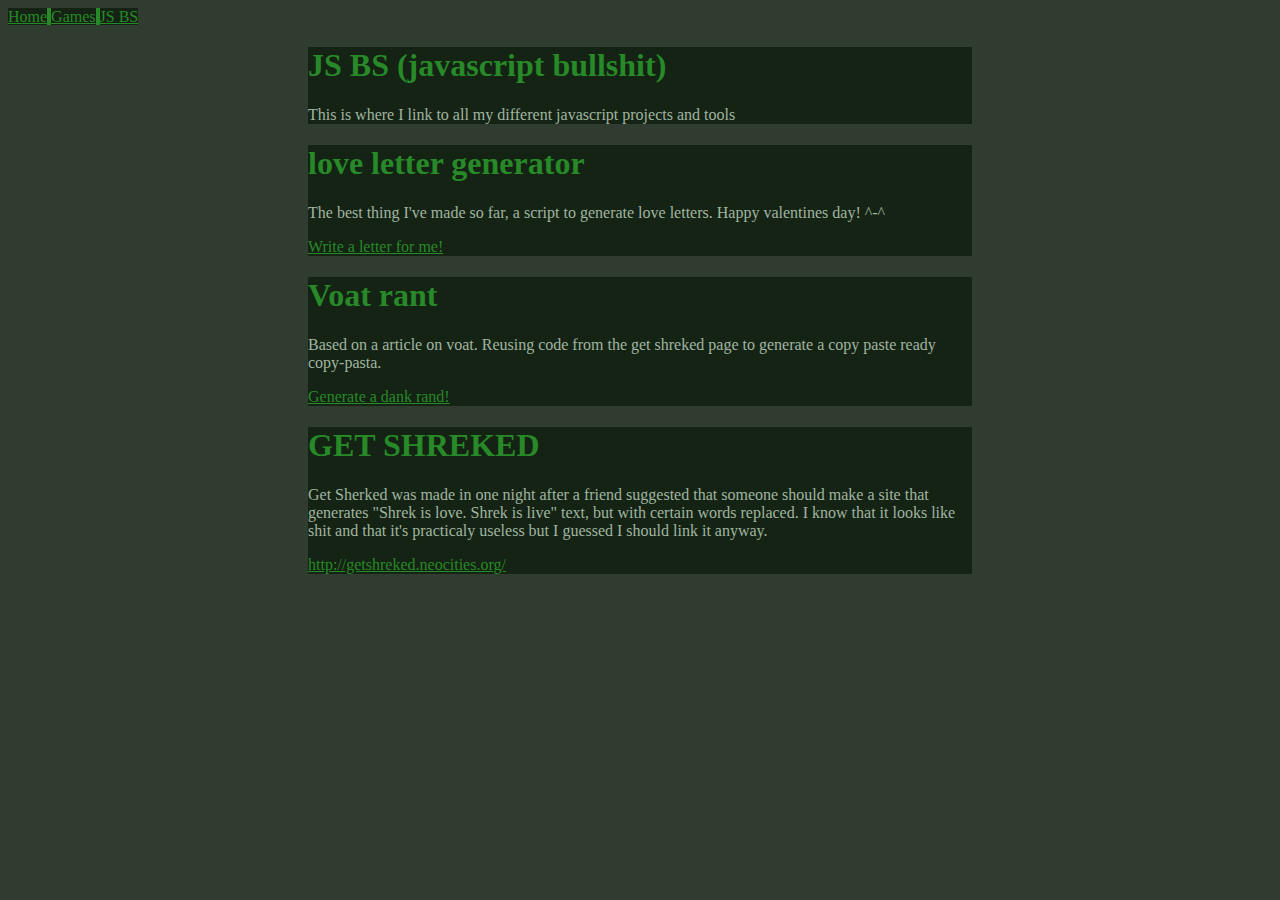
<file: html/JSBS.html>
<!DOCTYPE html>
<html>
  <head>
    <meta charset="UTF-8">
    <title>Kaja Trijsburg's website</title>
    <link href="/css/style.css" rel="stylesheet" type="text/css">
  </head>
  <body>
	<ul id="menu">
		<li id="menu_item"><a href="http://kajatrijsburg.github.io/">Home</a></li>
		<li id="menu_item"><a href="http://kajatrijsburg.github.io/">Games</a></li>
		<li id="menu_item"><a href="http://kajatrijsburg.github.io/html/JSBS">JS BS</a></li>
	</ul>
	<div id="post">
		<h1>JS BS (javascript bullshit)</h1>
		<p>This is where I link to all my different javascript projects and tools</p>
	</div>
		<div id="post">
		<h1>love letter generator</h1>
		<p>The best thing I've made so far, a script to generate love letters. Happy valentines day! ^-^</p>
		<a href="http://kajatrijsburg.github.io/html/loveletter">Write a letter for me!</a>
	</div>
	<div id="post">
		<h1>Voat rant</h1>
		<p>Based on a article on voat. Reusing code from the get shreked page to generate a copy paste ready copy-pasta.</p>
		<a href="http://kajatrijsburg.github.io/html/voatmeme?">Generate a dank rand!</a>
	</div>
		<div id="post">
		<h1>GET SHREKED</h1>
		<p>Get Sherked was made in one night after a friend suggested that someone should make a site that generates "Shrek is love. Shrek is live" text, but with certain words replaced. I know that it looks like shit and that it's practicaly useless but I guessed I should link it anyway.</p>
		<a href="http://getshreked.neocities.org/" target="_blank">http://getshreked.neocities.org/</a>
	</div>
  </body>
</html>
</file>
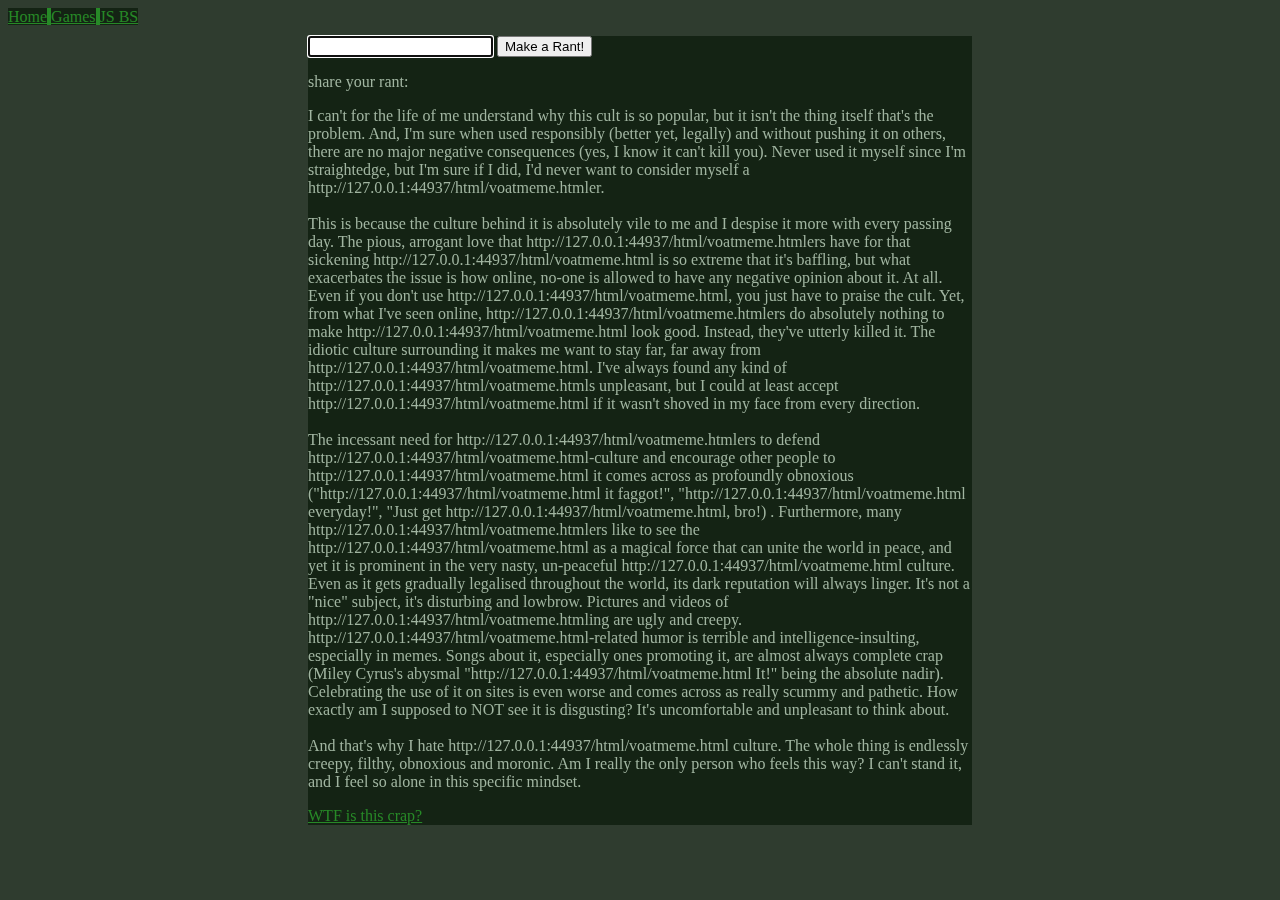
<file: html/voatmeme.html>
<!DOCTYPE html>
<html>
  <head>
	<meta charset="UTF-8">
	<title>Kaja Trijsburg's website</title>
	<link href="/css/style.css" rel="stylesheet" type="text/css">
	<script src="/javascript/voatmeme.js"></script>
  </head>
  <body onload="load_rant()">
	<ul id="menu">
		<li id="menu_item"><a href="http://kajatrijsburg.github.io/">Home</a></li>
		<li id="menu_item"><a href="http://kajatrijsburg.github.io/">Games</a></li>
		<li id="menu_item"><a href="http://kajatrijsburg.github.io/html/JSBS">JS BS</a></li>
	</ul>
	<div id = "post">
		<input id = "input" type="text" name="fname" autofocus >

		<button onclick="voatmeme()">Make a Rant!</button>

		<p id="replace"></p>
		
		<p>share your rant:<p>
		<p id="replace_link"></p>
		<a href="https://voat.co/v/whatever/comments/773632">WTF is this crap?</a>
	</div>
  </body>
</html>
</file>
<file: css/style.css>
body {
  background-color: white;
  background-color: #2F3C2F;
  font-family: Verdana;
}
h1 {
	color: #278927;
}
p {
	color: #A1B5A1;
}
a{
	color: #278927;
}
#menu {
	margin: 0px 0px 0px 0px;
	display: inline;
	background-color: #278927;
	padding: 0px 0px 0px 0px;
}
#menu_item {
	color: #A1B5A1;
	background-color: #142314;
	text-align: left;
	display: inline;
	margin: 0px 0px 0px 0px;
	padding: 0px 0px 0px 0px;
}
#post {
	background-color: #142314;
	margin: 10px 300px 10px 300px;
	text-align: left;
}
</file>
